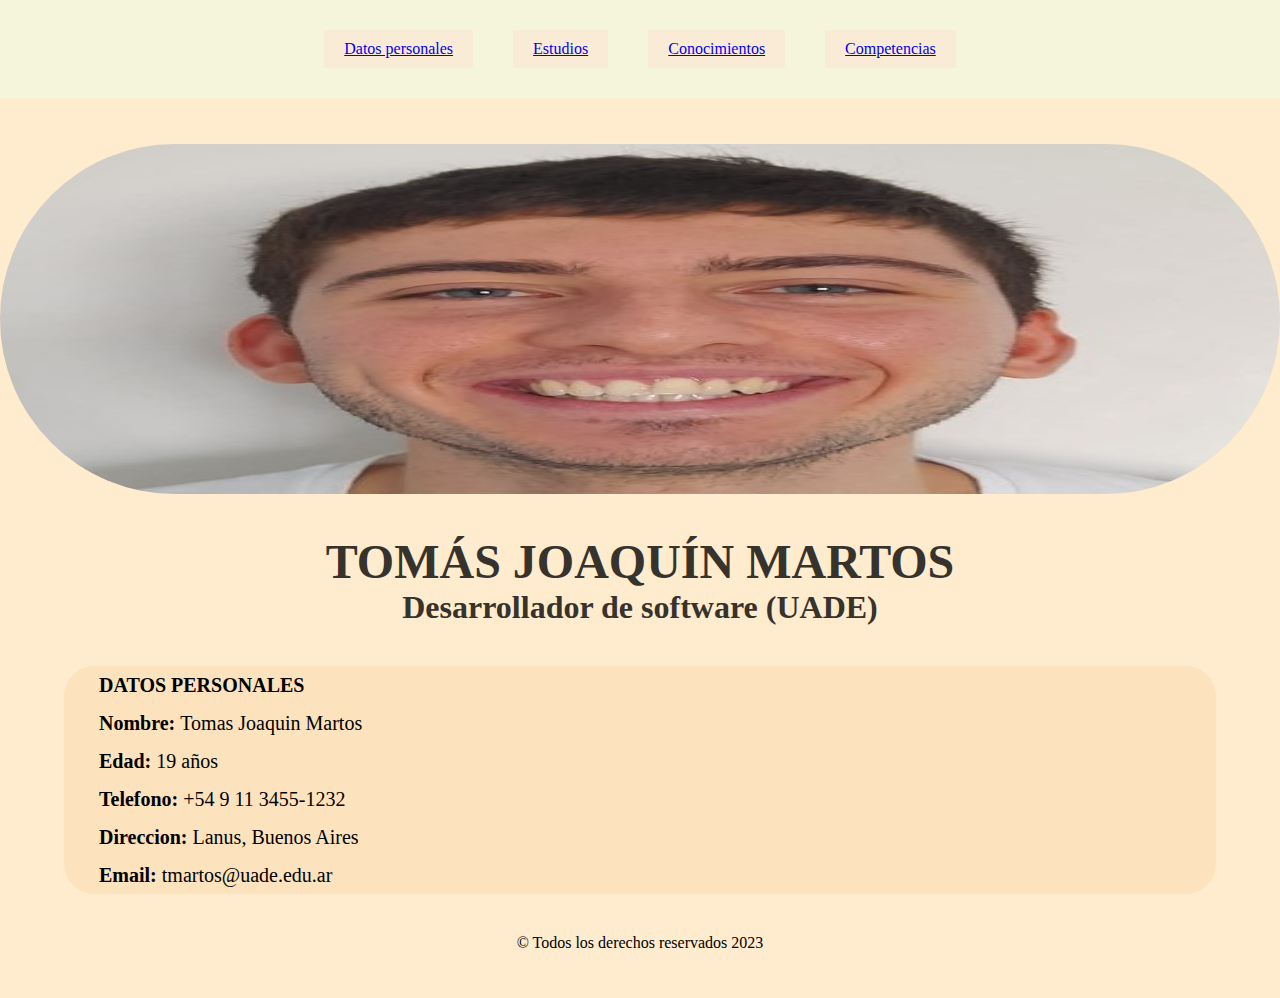
<file: index.html>
<!DOCTYPE html>
<html lang="es">

<head>
	<meta charset="UTF-8">
	<meta http-equiv="X-UA-Compatible" content="IE=edge">
	<meta name="viewport" content="width=device-width, initial-scale=1.0">
	<title>CV</title>
	<link rel="stylesheet" href="styles.css">
</head>

<body>
	<header>
		<nav>
			<ul>
				<li><a href="index.html"> Datos personales</a> </li>
				<li><a href="estudios.html">Estudios</a> </li>
				<li><a href="conocimiento.html">Conocimientos</a> </li>
				<li><a href="competencias.html">Competencias</a> </li>
			</ul>
		</nav>
	</header>
	<section id="hero">
		<img class="img-me" src="img/foto cv.jpeg" alt="" height="350px">
		<div class="titulo">
			<h1>TOMÁS JOAQUÍN MARTOS</h1>
			<h2>Desarrollador de software (UADE)</h2>
		</div>
		<div class="datos">
			<ul>
				<li><b>DATOS PERSONALES</b></li>
				<li><b>Nombre: </b>Tomas Joaquin Martos</li>
				<li><b>Edad:</b> 19 años </li>
				<li><b>Telefono:</b> +54 9 11 3455-1232</li>
				<li><b>Direccion: </b>Lanus, Buenos Aires</li>
				<li><b>Email: </b>tmartos@uade.edu.ar</li>
			</ul>
		</div>

		<footer>
			© Todos los derechos reservados 2023
		</footer>
	</section>

	
	

	
</body>

</html>
</file>
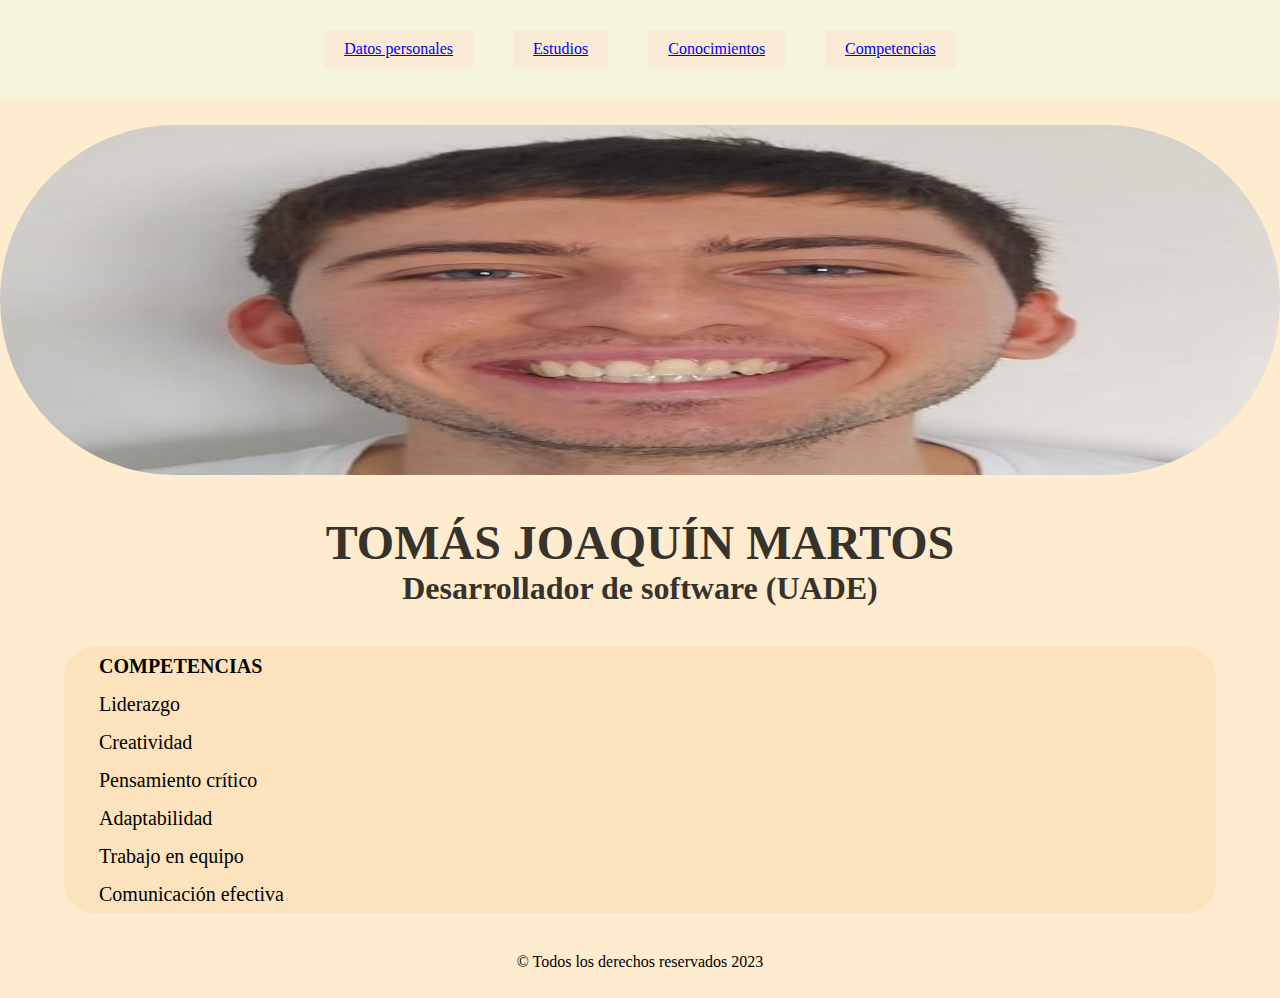
<file: competencias.html>
<!DOCTYPE html>
<html lang="es">

<head>
	<meta charset="UTF-8">
	<meta http-equiv="X-UA-Compatible" content="IE=edge">
	<meta name="viewport" content="width=device-width, initial-scale=1.0">
	<title>CV</title>
	<link rel="stylesheet" href="styles.css">
</head>

<body>
	<header>
		<nav>
			<ul>
				<li><a href="index.html"> Datos personales</a> </li>
				<li><a href="estudios.html">Estudios</a> </li>
				<li><a href="conocimiento.html">Conocimientos</a> </li>
				<li><a href="competencias.html">Competencias</a> </li>
			</ul>
		</nav>
	</header>
	<section id="hero">
		<img class="img-me" src="img/foto cv.jpeg" alt="" height="350px">
		<div class="titulo">
			<h1>TOMÁS JOAQUÍN MARTOS</h1>
			<h2>Desarrollador de software (UADE)</h2>
		</div>
		<div class="datos">
			<ul>
				<li><b>COMPETENCIAS</b></li>
				<li>Liderazgo</li>
				<li>Creatividad</li>
				<li>Pensamiento crítico</li>
				<li>Adaptabilidad</li>
				<li>Trabajo en equipo</li>
				<li>Comunicación efectiva</li>
			</ul>
		</div>
		<footer>
			© Todos los derechos reservados 2023
		</footer>
	</section>
	

	
</body>

</html>
</file>
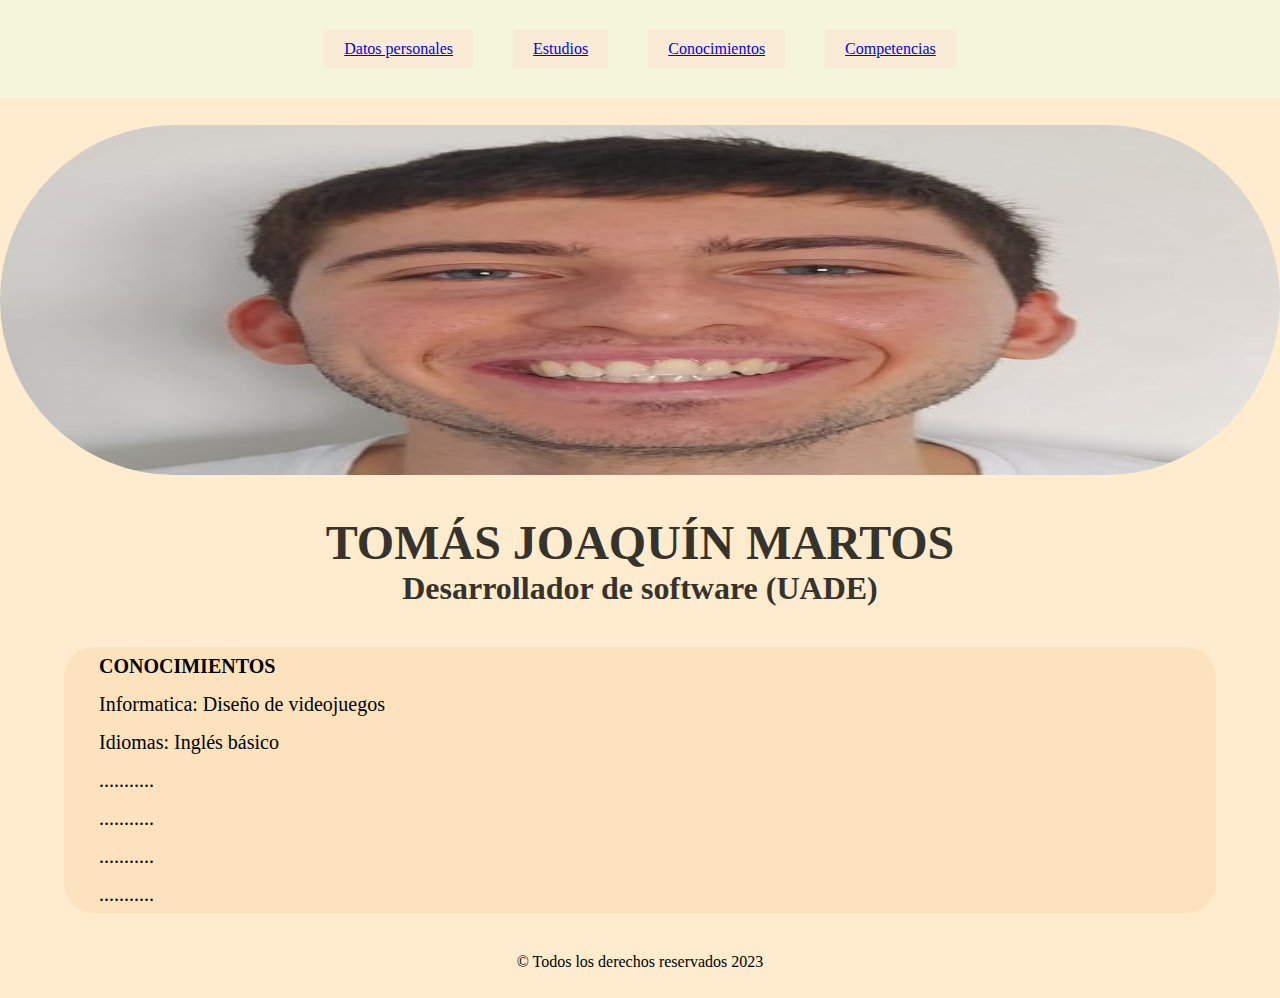
<file: conocimiento.html>
<!DOCTYPE html>
<html lang="es">

<head>
	<meta charset="UTF-8">
	<meta http-equiv="X-UA-Compatible" content="IE=edge">
	<meta name="viewport" content="width=device-width, initial-scale=1.0">
	<title>CV</title>
	<link rel="stylesheet" href="styles.css">
</head>

<body>
	<header>
		<nav>
			<ul>
				<li><a href="index.html"> Datos personales</a> </li>
				<li><a href="estudios.html">Estudios</a> </li>
				<li><a href="conocimiento.html">Conocimientos</a> </li>
				<li><a href="competencias.html">Competencias</a> </li>
			</ul>
		</nav>
	</header>
	<section id="hero">
		<img class="img-me" src="img/foto cv.jpeg" alt="" height="350px">
		<div class="titulo">
			<h1>TOMÁS JOAQUÍN MARTOS</h1>
			<h2>Desarrollador de software (UADE)</h2>
		</div>
		<div class="datos">
			<ul>
				<li><b>CONOCIMIENTOS</b></li>
				<li>Informatica: Diseño de videojuegos</li>
				<li>Idiomas: Inglés básico</li>
				<li>...........</li>
				<li>...........</li>
				<li>...........</li>
				<li>...........</li>
			</ul>
		</div>
		<footer>
			© Todos los derechos reservados 2023
		</footer>
	</section>
	

	
</body>

</html>
</file>
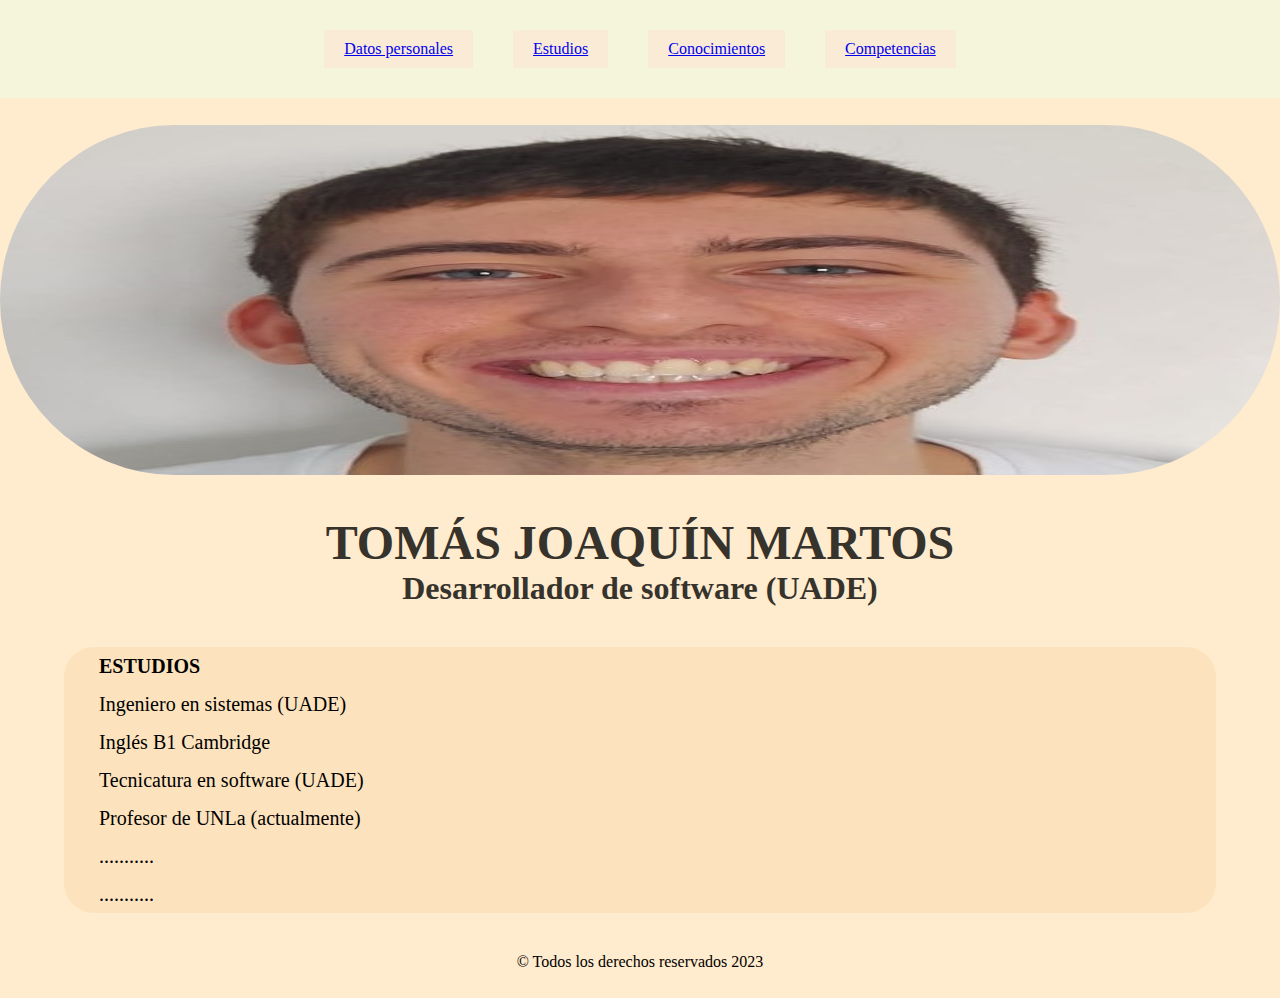
<file: estudios.html>
<!DOCTYPE html>
<html lang="es">

<head>
	<meta charset="UTF-8">
	<meta http-equiv="X-UA-Compatible" content="IE=edge">
	<meta name="viewport" content="width=device-width, initial-scale=1.0">
	<title>CV</title>
	<link rel="stylesheet" href="styles.css">
</head>

<body>
	<header>
		<nav>
			<ul>
				<li><a href="index.html"> Datos personales</a> </li>
				<li><a href="estudios.html">Estudios</a> </li>
				<li><a href="conocimiento.html">Conocimientos</a> </li>
				<li><a href="competencias.html">Competencias</a> </li>
			</ul>
		</nav>
	</header>
	<section id="hero">
		<img class="img-me" src="img/foto cv.jpeg" alt="" height="350px">
		<div class="titulo">
			<h1>TOMÁS JOAQUÍN MARTOS</h1>
			<h2>Desarrollador de software (UADE)</h2>
		</div>
		<div class="datos">
			<ul>
				<li><b>ESTUDIOS</b></li>
				<li>Ingeniero en sistemas (UADE)</li>
				<li>Inglés B1 Cambridge</li>
				<li>Tecnicatura en software (UADE)</li>
				<li>Profesor de UNLa (actualmente)</li>
				<li>...........</li>
				<li>........... 	</li>
			</ul>
		</div>
		<footer>
			© Todos los derechos reservados 2023
		</footer>
	</section>
	

	
</body>

</html>
</file>
<file: styles.css>
* {
    box-sizing: border-box;
    margin: 0;
    padding: 0;
}

.wrapper {
    width: 100%
}

.img-info {
    width: 100%;
}

.img-info h2 {
    width: 100%;
}

.img-me {
    width: 100%;
}

section {
    height: 100vh;
}

#hero img{
    border-radius: 300px;
}

#hero {
    background-color: blanchedalmond;
    width: 100%;
    display: flex;
    flex-direction: column;
    justify-content: center;
    align-items: center;
    gap: 40px;
    min-height: 900px;

}

#hero .titulo{
    text-align: center;
    color: rgb(54, 50, 44);
}

#hero .datos{
    width: 90%;
    max-width: 1200px;
    background-color:rgb(252, 227, 189);
    border-radius: 30px;
    display: flex;
    flex-direction: column;
    justify-content: center;
    align-items: baseline;
    padding-left: 35px;
    font-size: 20px;
}

#hero .datos ul li{
    list-style: none;
    line-height:1.9;
}


section#hero h1 {
    font-size: 3rem;
}

section#hero h2 {
    font-size: 2rem;
}

header {
    position: sticky;
    top: 0;
    padding-top: 30px;
    padding-bottom: 30px;
    background-color: beige;
}

nav ul {
    display: flex;
    justify-content: center;
    list-style: none;
}

nav ul li {
    margin-left: 20px;
    margin-right: 20px;
    padding: 10px 20px;
    background-color: antiquewhite
}

.oval-image {
    border-radius: 100%;
}

@media screen and (max-width: 600px)
    
{
    h1{ 
        font-size: 36px;
        line-height: 50px
    }
    }
</file>
